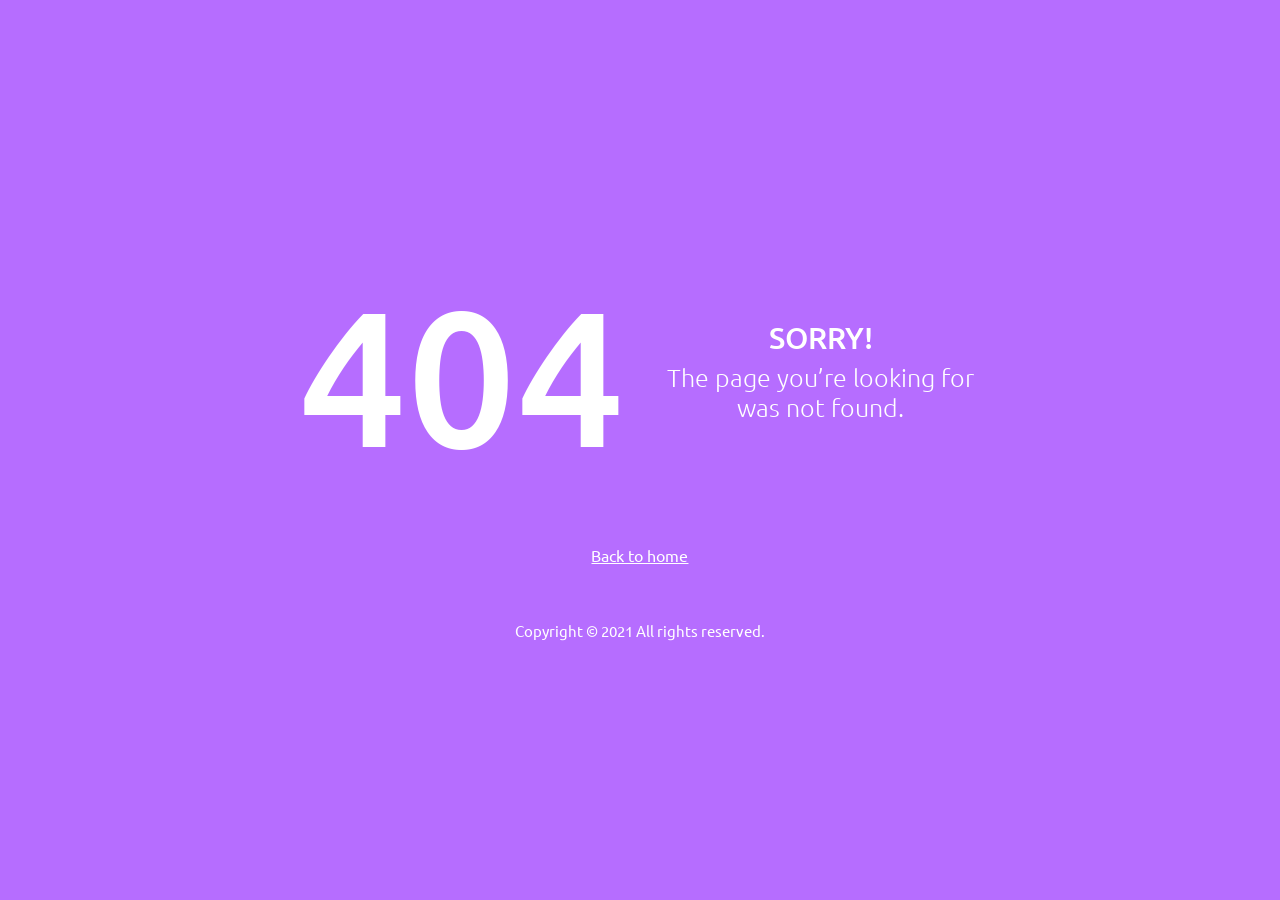
<file: inspire_theme/pages/samples/error-404.html>
<!DOCTYPE html>
<html lang="en">
  <head>
    <!-- Required meta tags -->
    <meta charset="utf-8">
    <meta name="viewport" content="width=device-width, initial-scale=1, shrink-to-fit=no">
    <title>Purple Admin</title>
    <!-- plugins:css -->
    <link rel="stylesheet" href="../../vendors/mdi/css/materialdesignicons.min.css">
    <link rel="stylesheet" href="../../vendors/ti-icons/css/themify-icons.css">
    <link rel="stylesheet" href="../../vendors/css/vendor.bundle.base.css">
    <link rel="stylesheet" href="../../vendors/font-awesome/css/font-awesome.min.css">
    <!-- endinject -->
    <!-- Plugin css for this page -->
    <!-- End Plugin css for this page -->
    <!-- inject:css -->
    <!-- endinject -->
    <!-- Layout styles -->
    <link rel="stylesheet" href="../../css/style.css">
    <!-- End layout styles -->
    <link rel="shortcut icon" href="../../images/favicon.png" />
  </head>
  <body>
    <div class="container-scroller">
      <div class="container-fluid page-body-wrapper full-page-wrapper">
        <div class="content-wrapper d-flex align-items-center text-center error-page bg-primary">
          <div class="row flex-grow">
            <div class="col-lg-7 mx-auto text-white">
              <div class="row align-items-center d-flex flex-row">
                <div class="col-lg-6 text-lg-right pr-lg-4">
                  <h1 class="display-1 mb-0">404</h1>
                </div>
                <div class="col-lg-6 error-page-divider text-lg-left pl-lg-4">
                  <h2>SORRY!</h2>
                  <h3 class="font-weight-light">The page you’re looking for was not found.</h3>
                </div>
              </div>
              <div class="row mt-5">
                <div class="col-12 text-center mt-xl-2">
                  <a class="text-white font-weight-medium" href="../../index.html">Back to home</a>
                </div>
              </div>
              <div class="row mt-5">
                <div class="col-12 mt-xl-2">
                  <p class="text-white font-weight-medium text-center">Copyright &copy; 2021 All rights reserved.</p>
                </div>
              </div>
            </div>
          </div>
        </div>
        <!-- content-wrapper ends -->
      </div>
      <!-- page-body-wrapper ends -->
    </div>
    <!-- container-scroller -->
    <!-- plugins:js -->
    <script src="../../vendors/js/vendor.bundle.base.js"></script>
    <!-- endinject -->
    <!-- Plugin js for this page -->
    <!-- End plugin js for this page -->
    <!-- inject:js -->
    <script src="../../js/off-canvas.js"></script>
    <script src="../../js/misc.js"></script>
    <script src="../../js/settings.js"></script>
    <script src="../../js/todolist.js"></script>
    <script src="../../js/jquery.cookie.js"></script>
    <!-- endinject -->
  </body>
</html>
</file>
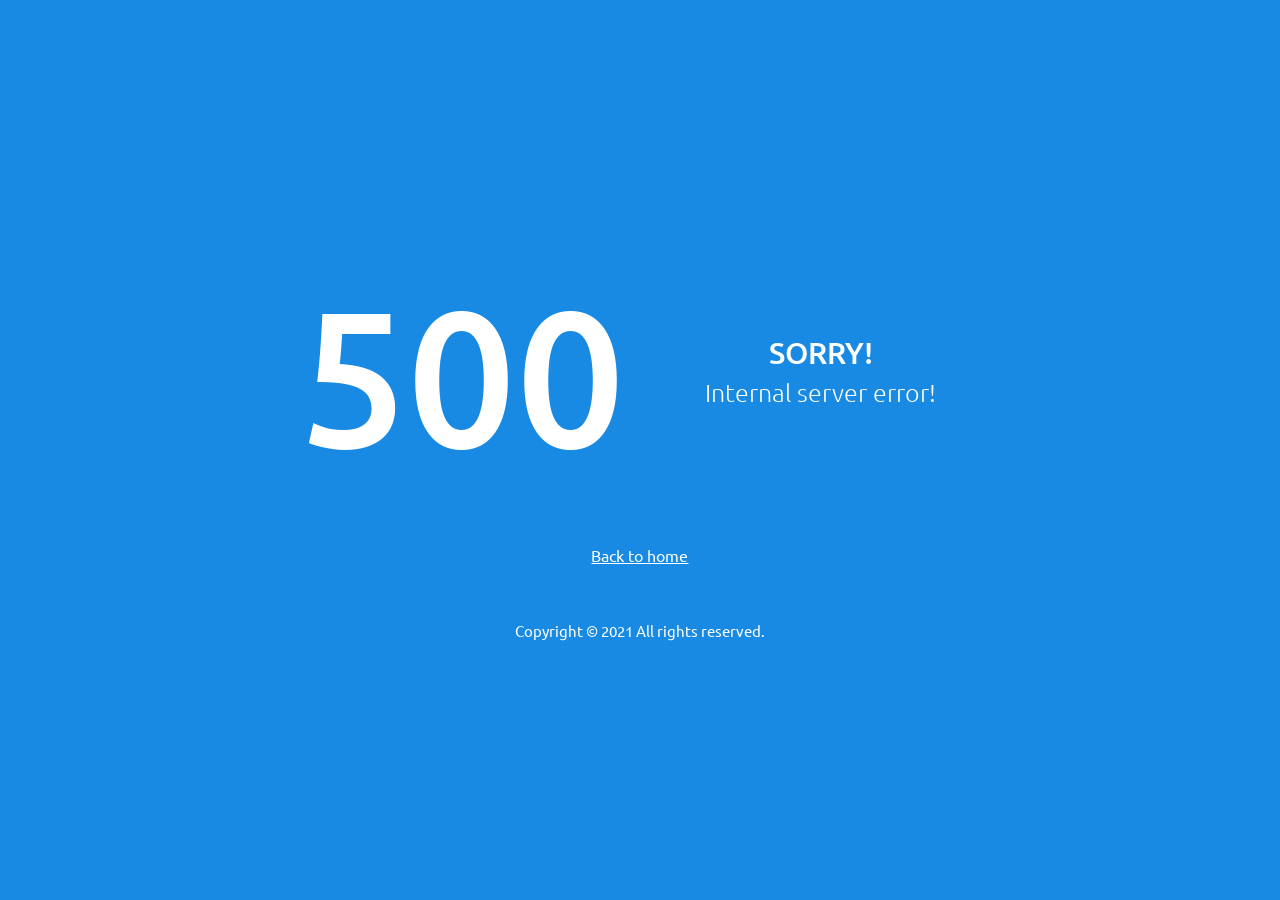
<file: inspire_theme/pages/samples/error-500.html>
<!DOCTYPE html>
<html lang="en">
  <head>
    <!-- Required meta tags -->
    <meta charset="utf-8">
    <meta name="viewport" content="width=device-width, initial-scale=1, shrink-to-fit=no">
    <title>Purple Admin</title>
    <!-- plugins:css -->
    <link rel="stylesheet" href="../../vendors/mdi/css/materialdesignicons.min.css">
    <link rel="stylesheet" href="../../vendors/ti-icons/css/themify-icons.css">
    <link rel="stylesheet" href="../../vendors/css/vendor.bundle.base.css">
    <link rel="stylesheet" href="../../vendors/font-awesome/css/font-awesome.min.css">
    <!-- endinject -->
    <!-- Plugin css for this page -->
    <!-- End Plugin css for this page -->
    <!-- inject:css -->
    <!-- endinject -->
    <!-- Layout styles -->
    <link rel="stylesheet" href="../../css/style.css">
    <!-- End layout styles -->
    <link rel="shortcut icon" href="../../images/favicon.png" />
  </head>
  <body>
    <div class="container-scroller">
      <div class="container-fluid page-body-wrapper full-page-wrapper">
        <div class="content-wrapper d-flex align-items-center text-center error-page bg-info">
          <div class="row flex-grow">
            <div class="col-lg-7 mx-auto text-white">
              <div class="row align-items-center d-flex flex-row">
                <div class="col-lg-6 text-lg-right pr-lg-4">
                  <h1 class="display-1 mb-0">500</h1>
                </div>
                <div class="col-lg-6 error-page-divider text-lg-left pl-lg-4">
                  <h2>SORRY!</h2>
                  <h3 class="font-weight-light">Internal server error!</h3>
                </div>
              </div>
              <div class="row mt-5">
                <div class="col-12 text-center mt-xl-2">
                  <a class="text-white font-weight-medium" href="../../index.html">Back to home</a>
                </div>
              </div>
              <div class="row mt-5">
                <div class="col-12 mt-xl-2">
                  <p class="text-white font-weight-medium text-center">Copyright &copy; 2021 All rights reserved.</p>
                </div>
              </div>
            </div>
          </div>
        </div>
        <!-- content-wrapper ends -->
      </div>
      <!-- page-body-wrapper ends -->
    </div>
    <!-- container-scroller -->
    <!-- plugins:js -->
    <script src="../../vendors/js/vendor.bundle.base.js"></script>
    <!-- endinject -->
    <!-- Plugin js for this page -->
    <!-- End plugin js for this page -->
    <!-- inject:js -->
    <script src="../../js/off-canvas.js"></script>
    <script src="../../js/misc.js"></script>
    <script src="../../js/settings.js"></script>
    <script src="../../js/todolist.js"></script>
    <script src="../../js/jquery.cookie.js"></script>
    <!-- endinject -->
  </body>
</html>
</file>
<file: inspire_theme/vendors/ti-icons/css/themify-icons.css>
@font-face {
	font-family: 'themify';
	src:url('../fonts/themify.eot');
	src:url('../fonts/themify.eot?#iefix') format('embedded-opentype'),
		url('../fonts/themify.woff') format('woff'),
		url('../fonts/themify.ttf') format('truetype'),
		url('../fonts/themify.svg') format('svg');
	font-weight: normal;
	font-style: normal;
}

[class^="ti-"], [class*=" ti-"] {
	font-family: 'themify';
	speak: none;
	font-style: normal;
	font-weight: normal;
	font-variant: normal;
	text-transform: none;
	line-height: 1;

	/* Better Font Rendering =========== */
	-webkit-font-smoothing: antialiased;
	-moz-osx-font-smoothing: grayscale;
}

.ti-wand:before {
	content: "\e600";
}
.ti-volume:before {
	content: "\e601";
}
.ti-user:before {
	content: "\e602";
}
.ti-unlock:before {
	content: "\e603";
}
.ti-unlink:before {
	content: "\e604";
}
.ti-trash:before {
	content: "\e605";
}
.ti-thought:before {
	content: "\e606";
}
.ti-target:before {
	content: "\e607";
}
.ti-tag:before {
	content: "\e608";
}
.ti-tablet:before {
	content: "\e609";
}
.ti-star:before {
	content: "\e60a";
}
.ti-spray:before {
	content: "\e60b";
}
.ti-signal:before {
	content: "\e60c";
}
.ti-shopping-cart:before {
	content: "\e60d";
}
.ti-shopping-cart-full:before {
	content: "\e60e";
}
.ti-settings:before {
	content: "\e60f";
}
.ti-search:before {
	content: "\e610";
}
.ti-zoom-in:before {
	content: "\e611";
}
.ti-zoom-out:before {
	content: "\e612";
}
.ti-cut:before {
	content: "\e613";
}
.ti-ruler:before {
	content: "\e614";
}
.ti-ruler-pencil:before {
	content: "\e615";
}
.ti-ruler-alt:before {
	content: "\e616";
}
.ti-bookmark:before {
	content: "\e617";
}
.ti-bookmark-alt:before {
	content: "\e618";
}
.ti-reload:before {
	content: "\e619";
}
.ti-plus:before {
	content: "\e61a";
}
.ti-pin:before {
	content: "\e61b";
}
.ti-pencil:before {
	content: "\e61c";
}
.ti-pencil-alt:before {
	content: "\e61d";
}
.ti-paint-roller:before {
	content: "\e61e";
}
.ti-paint-bucket:before {
	content: "\e61f";
}
.ti-na:before {
	content: "\e620";
}
.ti-mobile:before {
	content: "\e621";
}
.ti-minus:before {
	content: "\e622";
}
.ti-medall:before {
	content: "\e623";
}
.ti-medall-alt:before {
	content: "\e624";
}
.ti-marker:before {
	content: "\e625";
}
.ti-marker-alt:before {
	content: "\e626";
}
.ti-arrow-up:before {
	content: "\e627";
}
.ti-arrow-right:before {
	content: "\e628";
}
.ti-arrow-left:before {
	content: "\e629";
}
.ti-arrow-down:before {
	content: "\e62a";
}
.ti-lock:before {
	content: "\e62b";
}
.ti-location-arrow:before {
	content: "\e62c";
}
.ti-link:before {
	content: "\e62d";
}
.ti-layout:before {
	content: "\e62e";
}
.ti-layers:before {
	content: "\e62f";
}
.ti-layers-alt:before {
	content: "\e630";
}
.ti-key:before {
	content: "\e631";
}
.ti-import:before {
	content: "\e632";
}
.ti-image:before {
	content: "\e633";
}
.ti-heart:before {
	content: "\e634";
}
.ti-heart-broken:before {
	content: "\e635";
}
.ti-hand-stop:before {
	content: "\e636";
}
.ti-hand-open:before {
	content: "\e637";
}
.ti-hand-drag:before {
	content: "\e638";
}
.ti-folder:before {
	content: "\e639";
}
.ti-flag:before {
	content: "\e63a";
}
.ti-flag-alt:before {
	content: "\e63b";
}
.ti-flag-alt-2:before {
	content: "\e63c";
}
.ti-eye:before {
	content: "\e63d";
}
.ti-export:before {
	content: "\e63e";
}
.ti-exchange-vertical:before {
	content: "\e63f";
}
.ti-desktop:before {
	content: "\e640";
}
.ti-cup:before {
	content: "\e641";
}
.ti-crown:before {
	content: "\e642";
}
.ti-comments:before {
	content: "\e643";
}
.ti-comment:before {
	content: "\e644";
}
.ti-comment-alt:before {
	content: "\e645";
}
.ti-close:before {
	content: "\e646";
}
.ti-clip:before {
	content: "\e647";
}
.ti-angle-up:before {
	content: "\e648";
}
.ti-angle-right:before {
	content: "\e649";
}
.ti-angle-left:before {
	content: "\e64a";
}
.ti-angle-down:before {
	content: "\e64b";
}
.ti-check:before {
	content: "\e64c";
}
.ti-check-box:before {
	content: "\e64d";
}
.ti-camera:before {
	content: "\e64e";
}
.ti-announcement:before {
	content: "\e64f";
}
.ti-brush:before {
	content: "\e650";
}
.ti-briefcase:before {
	content: "\e651";
}
.ti-bolt:before {
	content: "\e652";
}
.ti-bolt-alt:before {
	content: "\e653";
}
.ti-blackboard:before {
	content: "\e654";
}
.ti-bag:before {
	content: "\e655";
}
.ti-move:before {
	content: "\e656";
}
.ti-arrows-vertical:before {
	content: "\e657";
}
.ti-arrows-horizontal:before {
	content: "\e658";
}
.ti-fullscreen:before {
	content: "\e659";
}
.ti-arrow-top-right:before {
	content: "\e65a";
}
.ti-arrow-top-left:before {
	content: "\e65b";
}
.ti-arrow-circle-up:before {
	content: "\e65c";
}
.ti-arrow-circle-right:before {
	content: "\e65d";
}
.ti-arrow-circle-left:before {
	content: "\e65e";
}
.ti-arrow-circle-down:before {
	content: "\e65f";
}
.ti-angle-double-up:before {
	content: "\e660";
}
.ti-angle-double-right:before {
	content: "\e661";
}
.ti-angle-double-left:before {
	content: "\e662";
}
.ti-angle-double-down:before {
	content: "\e663";
}
.ti-zip:before {
	content: "\e664";
}
.ti-world:before {
	content: "\e665";
}
.ti-wheelchair:before {
	content: "\e666";
}
.ti-view-list:before {
	content: "\e667";
}
.ti-view-list-alt:before {
	content: "\e668";
}
.ti-view-grid:before {
	content: "\e669";
}
.ti-uppercase:before {
	content: "\e66a";
}
.ti-upload:before {
	content: "\e66b";
}
.ti-underline:before {
	content: "\e66c";
}
.ti-truck:before {
	content: "\e66d";
}
.ti-timer:before {
	content: "\e66e";
}
.ti-ticket:before {
	content: "\e66f";
}
.ti-thumb-up:before {
	content: "\e670";
}
.ti-thumb-down:before {
	content: "\e671";
}
.ti-text:before {
	content: "\e672";
}
.ti-stats-up:before {
	content: "\e673";
}
.ti-stats-down:before {
	content: "\e674";
}
.ti-split-v:before {
	content: "\e675";
}
.ti-split-h:before {
	content: "\e676";
}
.ti-smallcap:before {
	content: "\e677";
}
.ti-shine:before {
	content: "\e678";
}
.ti-shift-right:before {
	content: "\e679";
}
.ti-shift-left:before {
	content: "\e67a";
}
.ti-shield:before {
	content: "\e67b";
}
.ti-notepad:before {
	content: "\e67c";
}
.ti-server:before {
	content: "\e67d";
}
.ti-quote-right:before {
	content: "\e67e";
}
.ti-quote-left:before {
	content: "\e67f";
}
.ti-pulse:before {
	content: "\e680";
}
.ti-printer:before {
	content: "\e681";
}
.ti-power-off:before {
	content: "\e682";
}
.ti-plug:before {
	content: "\e683";
}
.ti-pie-chart:before {
	content: "\e684";
}
.ti-paragraph:before {
	content: "\e685";
}
.ti-panel:before {
	content: "\e686";
}
.ti-package:before {
	content: "\e687";
}
.ti-music:before {
	content: "\e688";
}
.ti-music-alt:before {
	content: "\e689";
}
.ti-mouse:before {
	content: "\e68a";
}
.ti-mouse-alt:before {
	content: "\e68b";
}
.ti-money:before {
	content: "\e68c";
}
.ti-microphone:before {
	content: "\e68d";
}
.ti-menu:before {
	content: "\e68e";
}
.ti-menu-alt:before {
	content: "\e68f";
}
.ti-map:before {
	content: "\e690";
}
.ti-map-alt:before {
	content: "\e691";
}
.ti-loop:before {
	content: "\e692";
}
.ti-location-pin:before {
	content: "\e693";
}
.ti-list:before {
	content: "\e694";
}
.ti-light-bulb:before {
	content: "\e695";
}
.ti-Italic:before {
	content: "\e696";
}
.ti-info:before {
	content: "\e697";
}
.ti-infinite:before {
	content: "\e698";
}
.ti-id-badge:before {
	content: "\e699";
}
.ti-hummer:before {
	content: "\e69a";
}
.ti-home:before {
	content: "\e69b";
}
.ti-help:before {
	content: "\e69c";
}
.ti-headphone:before {
	content: "\e69d";
}
.ti-harddrives:before {
	content: "\e69e";
}
.ti-harddrive:before {
	content: "\e69f";
}
.ti-gift:before {
	content: "\e6a0";
}
.ti-game:before {
	content: "\e6a1";
}
.ti-filter:before {
	content: "\e6a2";
}
.ti-files:before {
	content: "\e6a3";
}
.ti-file:before {
	content: "\e6a4";
}
.ti-eraser:before {
	content: "\e6a5";
}
.ti-envelope:before {
	content: "\e6a6";
}
.ti-download:before {
	content: "\e6a7";
}
.ti-direction:before {
	content: "\e6a8";
}
.ti-direction-alt:before {
	content: "\e6a9";
}
.ti-dashboard:before {
	content: "\e6aa";
}
.ti-control-stop:before {
	content: "\e6ab";
}
.ti-control-shuffle:before {
	content: "\e6ac";
}
.ti-control-play:before {
	content: "\e6ad";
}
.ti-control-pause:before {
	content: "\e6ae";
}
.ti-control-forward:before {
	content: "\e6af";
}
.ti-control-backward:before {
	content: "\e6b0";
}
.ti-cloud:before {
	content: "\e6b1";
}
.ti-cloud-up:before {
	content: "\e6b2";
}
.ti-cloud-down:before {
	content: "\e6b3";
}
.ti-clipboard:before {
	content: "\e6b4";
}
.ti-car:before {
	content: "\e6b5";
}
.ti-calendar:before {
	content: "\e6b6";
}
.ti-book:before {
	content: "\e6b7";
}
.ti-bell:before {
	content: "\e6b8";
}
.ti-basketball:before {
	content: "\e6b9";
}
.ti-bar-chart:before {
	content: "\e6ba";
}
.ti-bar-chart-alt:before {
	content: "\e6bb";
}
.ti-back-right:before {
	content: "\e6bc";
}
.ti-back-left:before {
	content: "\e6bd";
}
.ti-arrows-corner:before {
	content: "\e6be";
}
.ti-archive:before {
	content: "\e6bf";
}
.ti-anchor:before {
	content: "\e6c0";
}
.ti-align-right:before {
	content: "\e6c1";
}
.ti-align-left:before {
	content: "\e6c2";
}
.ti-align-justify:before {
	content: "\e6c3";
}
.ti-align-center:before {
	content: "\e6c4";
}
.ti-alert:before {
	content: "\e6c5";
}
.ti-alarm-clock:before {
	content: "\e6c6";
}
.ti-agenda:before {
	content: "\e6c7";
}
.ti-write:before {
	content: "\e6c8";
}
.ti-window:before {
	content: "\e6c9";
}
.ti-widgetized:before {
	content: "\e6ca";
}
.ti-widget:before {
	content: "\e6cb";
}
.ti-widget-alt:before {
	content: "\e6cc";
}
.ti-wallet:before {
	content: "\e6cd";
}
.ti-video-clapper:before {
	content: "\e6ce";
}
.ti-video-camera:before {
	content: "\e6cf";
}
.ti-vector:before {
	content: "\e6d0";
}
.ti-themify-logo:before {
	content: "\e6d1";
}
.ti-themify-favicon:before {
	content: "\e6d2";
}
.ti-themify-favicon-alt:before {
	content: "\e6d3";
}
.ti-support:before {
	content: "\e6d4";
}
.ti-stamp:before {
	content: "\e6d5";
}
.ti-split-v-alt:before {
	content: "\e6d6";
}
.ti-slice:before {
	content: "\e6d7";
}
.ti-shortcode:before {
	content: "\e6d8";
}
.ti-shift-right-alt:before {
	content: "\e6d9";
}
.ti-shift-left-alt:before {
	content: "\e6da";
}
.ti-ruler-alt-2:before {
	content: "\e6db";
}
.ti-receipt:before {
	content: "\e6dc";
}
.ti-pin2:before {
	content: "\e6dd";
}
.ti-pin-alt:before {
	content: "\e6de";
}
.ti-pencil-alt2:before {
	content: "\e6df";
}
.ti-palette:before {
	content: "\e6e0";
}
.ti-more:before {
	content: "\e6e1";
}
.ti-more-alt:before {
	content: "\e6e2";
}
.ti-microphone-alt:before {
	content: "\e6e3";
}
.ti-magnet:before {
	content: "\e6e4";
}
.ti-line-double:before {
	content: "\e6e5";
}
.ti-line-dotted:before {
	content: "\e6e6";
}
.ti-line-dashed:before {
	content: "\e6e7";
}
.ti-layout-width-full:before {
	content: "\e6e8";
}
.ti-layout-width-default:before {
	content: "\e6e9";
}
.ti-layout-width-default-alt:before {
	content: "\e6ea";
}
.ti-layout-tab:before {
	content: "\e6eb";
}
.ti-layout-tab-window:before {
	content: "\e6ec";
}
.ti-layout-tab-v:before {
	content: "\e6ed";
}
.ti-layout-tab-min:before {
	content: "\e6ee";
}
.ti-layout-slider:before {
	content: "\e6ef";
}
.ti-layout-slider-alt:before {
	content: "\e6f0";
}
.ti-layout-sidebar-right:before {
	content: "\e6f1";
}
.ti-layout-sidebar-none:before {
	content: "\e6f2";
}
.ti-layout-sidebar-left:before {
	content: "\e6f3";
}
.ti-layout-placeholder:before {
	content: "\e6f4";
}
.ti-layout-menu:before {
	content: "\e6f5";
}
.ti-layout-menu-v:before {
	content: "\e6f6";
}
.ti-layout-menu-separated:before {
	content: "\e6f7";
}
.ti-layout-menu-full:before {
	content: "\e6f8";
}
.ti-layout-media-right-alt:before {
	content: "\e6f9";
}
.ti-layout-media-right:before {
	content: "\e6fa";
}
.ti-layout-media-overlay:before {
	content: "\e6fb";
}
.ti-layout-media-overlay-alt:before {
	content: "\e6fc";
}
.ti-layout-media-overlay-alt-2:before {
	content: "\e6fd";
}
.ti-layout-media-left-alt:before {
	content: "\e6fe";
}
.ti-layout-media-left:before {
	content: "\e6ff";
}
.ti-layout-media-center-alt:before {
	content: "\e700";
}
.ti-layout-media-center:before {
	content: "\e701";
}
.ti-layout-list-thumb:before {
	content: "\e702";
}
.ti-layout-list-thumb-alt:before {
	content: "\e703";
}
.ti-layout-list-post:before {
	content: "\e704";
}
.ti-layout-list-large-image:before {
	content: "\e705";
}
.ti-layout-line-solid:before {
	content: "\e706";
}
.ti-layout-grid4:before {
	content: "\e707";
}
.ti-layout-grid3:before {
	content: "\e708";
}
.ti-layout-grid2:before {
	content: "\e709";
}
.ti-layout-grid2-thumb:before {
	content: "\e70a";
}
.ti-layout-cta-right:before {
	content: "\e70b";
}
.ti-layout-cta-left:before {
	content: "\e70c";
}
.ti-layout-cta-center:before {
	content: "\e70d";
}
.ti-layout-cta-btn-right:before {
	content: "\e70e";
}
.ti-layout-cta-btn-left:before {
	content: "\e70f";
}
.ti-layout-column4:before {
	content: "\e710";
}
.ti-layout-column3:before {
	content: "\e711";
}
.ti-layout-column2:before {
	content: "\e712";
}
.ti-layout-accordion-separated:before {
	content: "\e713";
}
.ti-layout-accordion-merged:before {
	content: "\e714";
}
.ti-layout-accordion-list:before {
	content: "\e715";
}
.ti-ink-pen:before {
	content: "\e716";
}
.ti-info-alt:before {
	content: "\e717";
}
.ti-help-alt:before {
	content: "\e718";
}
.ti-headphone-alt:before {
	content: "\e719";
}
.ti-hand-point-up:before {
	content: "\e71a";
}
.ti-hand-point-right:before {
	content: "\e71b";
}
.ti-hand-point-left:before {
	content: "\e71c";
}
.ti-hand-point-down:before {
	content: "\e71d";
}
.ti-gallery:before {
	content: "\e71e";
}
.ti-face-smile:before {
	content: "\e71f";
}
.ti-face-sad:before {
	content: "\e720";
}
.ti-credit-card:before {
	content: "\e721";
}
.ti-control-skip-forward:before {
	content: "\e722";
}
.ti-control-skip-backward:before {
	content: "\e723";
}
.ti-control-record:before {
	content: "\e724";
}
.ti-control-eject:before {
	content: "\e725";
}
.ti-comments-smiley:before {
	content: "\e726";
}
.ti-brush-alt:before {
	content: "\e727";
}
.ti-youtube:before {
	content: "\e728";
}
.ti-vimeo:before {
	content: "\e729";
}
.ti-twitter:before {
	content: "\e72a";
}
.ti-time:before {
	content: "\e72b";
}
.ti-tumblr:before {
	content: "\e72c";
}
.ti-skype:before {
	content: "\e72d";
}
.ti-share:before {
	content: "\e72e";
}
.ti-share-alt:before {
	content: "\e72f";
}
.ti-rocket:before {
	content: "\e730";
}
.ti-pinterest:before {
	content: "\e731";
}
.ti-new-window:before {
	content: "\e732";
}
.ti-microsoft:before {
	content: "\e733";
}
.ti-list-ol:before {
	content: "\e734";
}
.ti-linkedin:before {
	content: "\e735";
}
.ti-layout-sidebar-2:before {
	content: "\e736";
}
.ti-layout-grid4-alt:before {
	content: "\e737";
}
.ti-layout-grid3-alt:before {
	content: "\e738";
}
.ti-layout-grid2-alt:before {
	content: "\e739";
}
.ti-layout-column4-alt:before {
	content: "\e73a";
}
.ti-layout-column3-alt:before {
	content: "\e73b";
}
.ti-layout-column2-alt:before {
	content: "\e73c";
}
.ti-instagram:before {
	content: "\e73d";
}
.ti-google:before {
	content: "\e73e";
}
.ti-github:before {
	content: "\e73f";
}
.ti-flickr:before {
	content: "\e740";
}
.ti-facebook:before {
	content: "\e741";
}
.ti-dropbox:before {
	content: "\e742";
}
.ti-dribbble:before {
	content: "\e743";
}
.ti-apple:before {
	content: "\e744";
}
.ti-android:before {
	content: "\e745";
}
.ti-save:before {
	content: "\e746";
}
.ti-save-alt:before {
	content: "\e747";
}
.ti-yahoo:before {
	content: "\e748";
}
.ti-wordpress:before {
	content: "\e749";
}
.ti-vimeo-alt:before {
	content: "\e74a";
}
.ti-twitter-alt:before {
	content: "\e74b";
}
.ti-tumblr-alt:before {
	content: "\e74c";
}
.ti-trello:before {
	content: "\e74d";
}
.ti-stack-overflow:before {
	content: "\e74e";
}
.ti-soundcloud:before {
	content: "\e74f";
}
.ti-sharethis:before {
	content: "\e750";
}
.ti-sharethis-alt:before {
	content: "\e751";
}
.ti-reddit:before {
	content: "\e752";
}
.ti-pinterest-alt:before {
	content: "\e753";
}
.ti-microsoft-alt:before {
	content: "\e754";
}
.ti-linux:before {
	content: "\e755";
}
.ti-jsfiddle:before {
	content: "\e756";
}
.ti-joomla:before {
	content: "\e757";
}
.ti-html5:before {
	content: "\e758";
}
.ti-flickr-alt:before {
	content: "\e759";
}
.ti-email:before {
	content: "\e75a";
}
.ti-drupal:before {
	content: "\e75b";
}
.ti-dropbox-alt:before {
	content: "\e75c";
}
.ti-css3:before {
	content: "\e75d";
}
.ti-rss:before {
	content: "\e75e";
}
.ti-rss-alt:before {
	content: "\e75f";
}
</file>
<file: inspire_theme/vendors/css/vendor.bundle.base.css>
/*
 * Container style
 */
.ps {
  overflow: hidden !important;
  overflow-anchor: none;
  -ms-overflow-style: none;
  touch-action: auto;
  -ms-touch-action: auto;
}

/*
 * Scrollbar rail styles
 */
.ps__rail-x {
  display: none;
  opacity: 0;
  transition: background-color .2s linear, opacity .2s linear;
  -webkit-transition: background-color .2s linear, opacity .2s linear;
  height: 15px;
  /* there must be 'bottom' or 'top' for ps__rail-x */
  bottom: 0px;
  /* please don't change 'position' */
  position: absolute;
}

.ps__rail-y {
  display: none;
  opacity: 0;
  transition: background-color .2s linear, opacity .2s linear;
  -webkit-transition: background-color .2s linear, opacity .2s linear;
  width: 15px;
  /* there must be 'right' or 'left' for ps__rail-y */
  right: 0;
  /* please don't change 'position' */
  position: absolute;
}

.ps--active-x > .ps__rail-x,
.ps--active-y > .ps__rail-y {
  display: block;
  background-color: transparent;
}

.ps:hover > .ps__rail-x,
.ps:hover > .ps__rail-y,
.ps--focus > .ps__rail-x,
.ps--focus > .ps__rail-y,
.ps--scrolling-x > .ps__rail-x,
.ps--scrolling-y > .ps__rail-y {
  opacity: 0.6;
}

.ps .ps__rail-x:hover,
.ps .ps__rail-y:hover,
.ps .ps__rail-x:focus,
.ps .ps__rail-y:focus,
.ps .ps__rail-x.ps--clicking,
.ps .ps__rail-y.ps--clicking {
  background-color: #eee;
  opacity: 0.9;
}

/*
 * Scrollbar thumb styles
 */
.ps__thumb-x {
  background-color: #aaa;
  border-radius: 6px;
  transition: background-color .2s linear, height .2s ease-in-out;
  -webkit-transition: background-color .2s linear, height .2s ease-in-out;
  height: 6px;
  /* there must be 'bottom' for ps__thumb-x */
  bottom: 2px;
  /* please don't change 'position' */
  position: absolute;
}

.ps__thumb-y {
  background-color: #aaa;
  border-radius: 6px;
  transition: background-color .2s linear, width .2s ease-in-out;
  -webkit-transition: background-color .2s linear, width .2s ease-in-out;
  width: 6px;
  /* there must be 'right' for ps__thumb-y */
  right: 2px;
  /* please don't change 'position' */
  position: absolute;
}

.ps__rail-x:hover > .ps__thumb-x,
.ps__rail-x:focus > .ps__thumb-x,
.ps__rail-x.ps--clicking .ps__thumb-x {
  background-color: #999;
  height: 11px;
}

.ps__rail-y:hover > .ps__thumb-y,
.ps__rail-y:focus > .ps__thumb-y,
.ps__rail-y.ps--clicking .ps__thumb-y {
  background-color: #999;
  width: 11px;
}

/* MS supports */
@supports (-ms-overflow-style: none) {
  .ps {
    overflow: auto !important;
  }
}

@media screen and (-ms-high-contrast: active), (-ms-high-contrast: none) {
  .ps {
    overflow: auto !important;
  }
}
</file>
